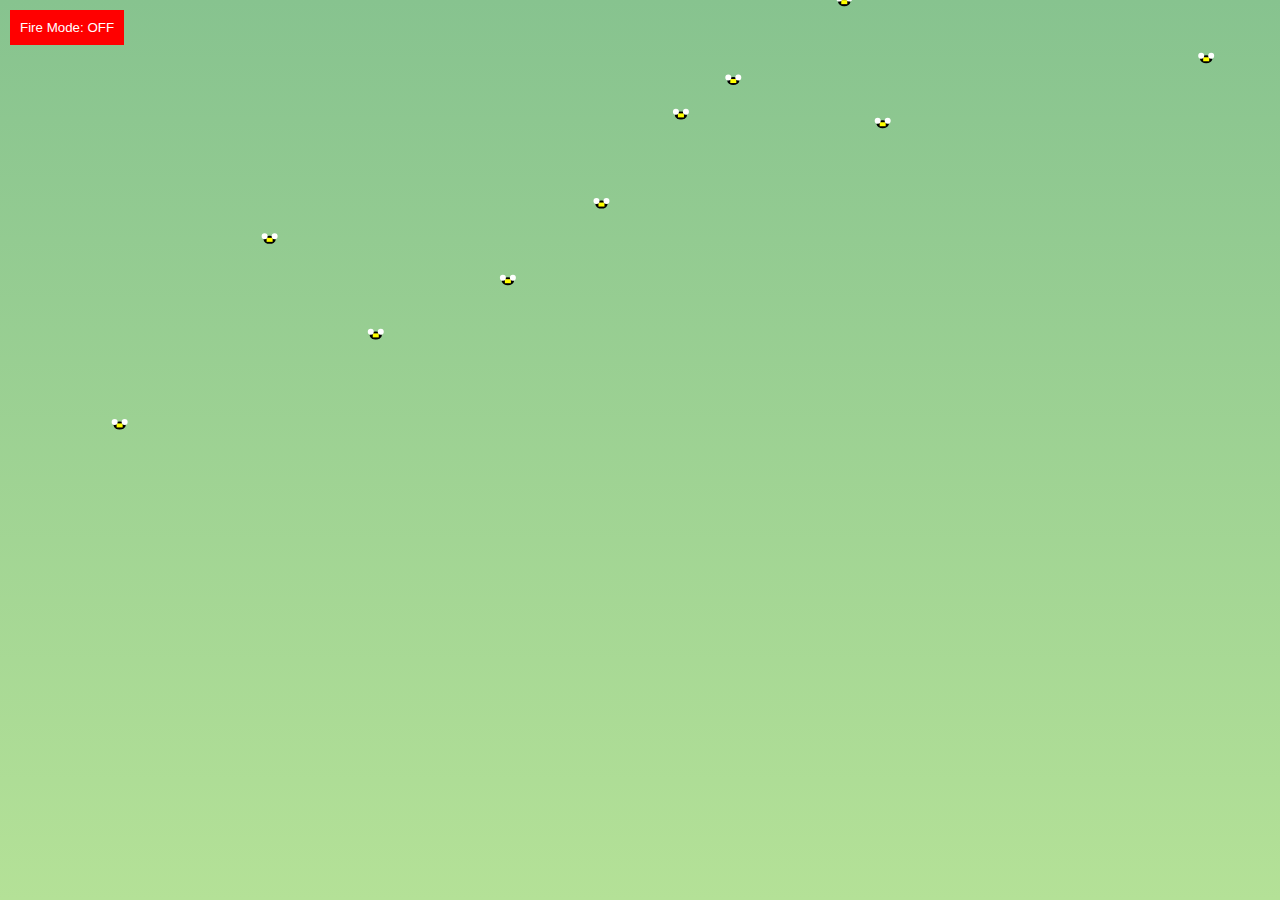
<file: index.html>
<!DOCTYPE html>
<html lang="en">
<head>
    <meta charset="UTF-8">
    <meta name="viewport" content="width=device-width, initial-scale=1.0">
    <title>Interactive Digital Garden</title>
    <style>
        body { margin: 0; overflow: hidden; background-color: #A3C997; }
        canvas { display: block; }
        #fireButton { position: absolute; top: 10px; left: 10px; padding: 10px; background: red; color: white; border: none; cursor: pointer; }
    </style>
</head>
<body>
    <button id="fireButton">Fire Mode: OFF</button>
    <canvas id="gardenCanvas"></canvas>
    <script>
        const canvas = document.getElementById("gardenCanvas");
        const ctx = canvas.getContext("2d");
        canvas.width = window.innerWidth;
        canvas.height = window.innerHeight;
        
        let plants = [];
        let fireParticles = [];
        let pollenParticles = [];
        let windStrength = 0;
        let windOffset = 0;
        let fireMode = false;
        const colors = ["blue", "red", "purple", "pink", "brown", "orange"];
        let bees = [];

        class Cloud {
            constructor() {
                this.x = Math.random() * canvas.width;
                this.y = Math.random() * canvas.height / 2;
                this.size = Math.random() * 30 + 50;  
                this.speed = Math.random() * 0.3 + 0.1;  
                this.alpha = Math.random() * 0.5 + 0.3;  
            }

            move() {
                this.x += this.speed;
                if (this.x > canvas.width) {
                    this.x = -this.size;  // 
                }
            }

            draw() {
                ctx.fillStyle = `rgba(255, 255, 255, ${this.alpha})`;  
                ctx.beginPath();
                ctx.ellipse(this.x, this.y, this.size, this.size / 2, 0, 0, Math.PI * 2);
                ctx.fill();
            }
        }

        class Plant {
            constructor(x, y) {
                this.x = x;
                this.y = y;
                this.height = 0;
                this.maxHeight = Math.random() * 80 + 50;
                this.growthRate = this.maxHeight / 450;
                this.flowerColor = colors[Math.floor(Math.random() * colors.length)];
                this.petalCount = Math.floor(Math.random() * 4) + 5;
                this.flowerSize = 10;
                this.bloomProgress = 0;
                this.burning = false;
                this.burnProgress = 0;
            }

            grow() {
                if (this.height < this.maxHeight) {
                    this.height += this.growthRate;
                } else if (this.bloomProgress < 1) {
                    this.bloomProgress += 0.02;
                }
            }

            burn() {
                this.burning = true;
                this.burnProgress = 0;
                for (let i = 0; i < 15; i++) {
                    fireParticles.push(new FireParticle(this.x, this.y - this.height / 2));
                }
            }

            draw() {
                const bend = Math.sin(windOffset + this.x * 0.01) * windStrength * 8;
                ctx.strokeStyle = this.burning ? `rgb(${50 + this.burnProgress * 2}, ${50 + this.burnProgress * 2}, ${50 + this.burnProgress * 2})` : "green";
                ctx.lineWidth = 4;
                ctx.beginPath();
                ctx.moveTo(this.x, this.y);
                ctx.quadraticCurveTo(this.x + bend, this.y - this.height / 2, this.x + bend, this.y - this.height);
                ctx.stroke();

                if (this.height >= this.maxHeight) {
                    this.drawFlower(this.x + bend, this.y - this.height - 10);
                }

                if (this.burning) {
                    this.burnProgress += 2;
                    if (this.burnProgress > 100) {
                        plants = plants.filter(p => p !== this);
                    }
                }
            }

            drawFlower(x, y) {
                ctx.save();
                ctx.translate(x, y);

                for (let i = 0; i < this.petalCount; i++) {
                    ctx.beginPath();
                    const angle = (Math.PI * 2 / this.petalCount) * i;
                    const petalSize = this.flowerSize * (0.5 + this.bloomProgress);
                    const petalX = Math.cos(angle) * petalSize;
                    const petalY = Math.sin(angle) * petalSize;
                    
                    const gradient = ctx.createRadialGradient(0, 0, 2, petalX, petalY, petalSize);
                    gradient.addColorStop(0, "white");
                    gradient.addColorStop(1, this.flowerColor);

                    ctx.fillStyle = gradient;
                    ctx.ellipse(petalX, petalY, petalSize, petalSize / 2, angle, 0, Math.PI * 2);
                    ctx.fill();
                }

                ctx.beginPath();
                ctx.arc(0, 0, 6, 0, Math.PI * 2);
                ctx.fillStyle = "yellow";
                ctx.fill();

                ctx.restore();
            }
        }

        class FireParticle {
            constructor(x, y) {
                this.x = x;
                this.y = y;
                this.size = Math.random() * 3 + 2;
                this.alpha = 1;
                this.speedX = Math.random() * 2 - 1;
                this.speedY = Math.random() * -1 - 0.5;
            }

            update() {
                this.x += this.speedX;
                this.y += this.speedY;
                this.alpha -= 0.02;
            }

            draw() {
                ctx.fillStyle = `rgba(255, 100, 0, ${this.alpha})`;
                ctx.beginPath();
                ctx.arc(this.x, this.y, this.size, 0, Math.PI * 2);
                ctx.fill();
            }
        }

        class PollenParticle {
            constructor(x, y) {
                this.x = x;
                this.y = y;
                this.alpha = Math.random() * 0.5 + 0.3;
                this.size = Math.random() * 3 + 1;
                this.baseSpeedX = Math.random() * 1 - 0.5;
                this.speedY = Math.random() * -0.5 - 0.2;
            }
            update() {
                this.x += this.baseSpeedX + windStrength * 2;
                this.y += this.speedY;
                if (this.y < -10 || this.x < -10 || this.x > canvas.width + 10) {
                    this.x = Math.random() * canvas.width;
                    this.y = canvas.height + Math.random() * 20;
                }
            }
            draw() {
                ctx.fillStyle = `rgba(255, 255, 0, ${this.alpha})`;
                ctx.beginPath();
                ctx.arc(this.x, this.y, this.size, 0, Math.PI * 2);
                ctx.fill();
            }
        }

        class Bee {
            constructor() {
                this.x = Math.random() * canvas.width;
                this.y = Math.random() * canvas.height / 2;
                this.target = null;
                this.speed = Math.random() * 1 + 1;
                this.wingOffset = 0;
            }
            
            findFlower() {
                if (plants.length > 0 && Math.random() < 0.02) {
                    this.target = plants[Math.floor(Math.random() * plants.length)];
                }
            }
            
            move() {
                if (this.target) {
                    let dx = this.target.x - this.x;
                    let dy = (this.target.y - this.target.height - 10) - this.y;
                    let dist = Math.hypot(dx, dy);
                    if (dist < 5) {
                        this.target = null;
                    } else {
                        this.x += (dx / dist) * this.speed;
                        this.y += (dy / dist) * this.speed;
                    }
                } else {
                    this.x += Math.random() * 2 - 1;
                    this.y += Math.random() * 2 - 1;
                    this.findFlower();
                }
                this.wingOffset += 0.2;
            }
            
            draw() {
                ctx.fillStyle = "black";
                ctx.beginPath();
                ctx.ellipse(this.x, this.y, 6, 4, 0, 0, Math.PI * 2);
                ctx.fill();
                
                ctx.fillStyle = "yellow";
                ctx.fillRect(this.x - 3, this.y - 2, 6, 4);
                
                ctx.fillStyle = "white";
                ctx.beginPath();
                ctx.arc(this.x - 5, this.y - 5 + Math.sin(this.wingOffset) * 2, 3, 0, Math.PI * 2);
                ctx.arc(this.x + 5, this.y - 5 + Math.sin(this.wingOffset) * 2, 3, 0, Math.PI * 2);
                ctx.fill();
            }
        }
        
        function addPlant(event) {
            const x = event.clientX;
            const y = event.clientY;
            plants.push(new Plant(x, y));
        }

        function burnPlant(event) {
            const x = event.clientX;
            const y = event.clientY;
            for (let plant of plants) {
                const distance = Math.hypot(plant.x - x, plant.y - y);
                if (distance < 50) { 
                    plant.burn();
                    break;
                }
            }
        }


        function animate() {
            let gradient = ctx.createLinearGradient(0, 0, 0, canvas.height);
            gradient.addColorStop(0, "#87c38f"); 
            gradient.addColorStop(1, "#b4e197"); 
            ctx.fillStyle = gradient;
            ctx.fillRect(0, 0, canvas.width, canvas.height);

            
            
            pollenParticles.forEach(particle => {
                particle.update();
                particle.draw();
            });

            plants.forEach(plant => {
                plant.grow();
                plant.draw();
            });

            bees.forEach(bee => {
                bee.move();
                bee.draw();
            });
            
            fireParticles.forEach((particle, index) => {
                particle.update();
                particle.draw();
                if (particle.alpha <= 0) fireParticles.splice(index, 1);
            });

            windOffset += 0.03;
            windStrength = (Math.sin(windOffset) + 1) / 2 * 2; // Smooth fluctuating wind effect

            requestAnimationFrame(animate);
        }

        document.getElementById("fireButton").addEventListener("click", () => {
            fireMode = !fireMode;
            document.getElementById("fireButton").textContent = fireMode ? "Fire Mode: ON" : "Fire Mode: OFF";
        });

        canvas.addEventListener("click", event => fireMode ? burnPlant(event) : addPlant(event));

        for (let i = 0; i < 10; i++) {
            bees.push(new Bee());
        }

        let clouds = [];
        for (let i = 0; i < 5; i++) {
            clouds.push(new Cloud());
        }

        animate();
    </script>
</body>
</html>
</file>
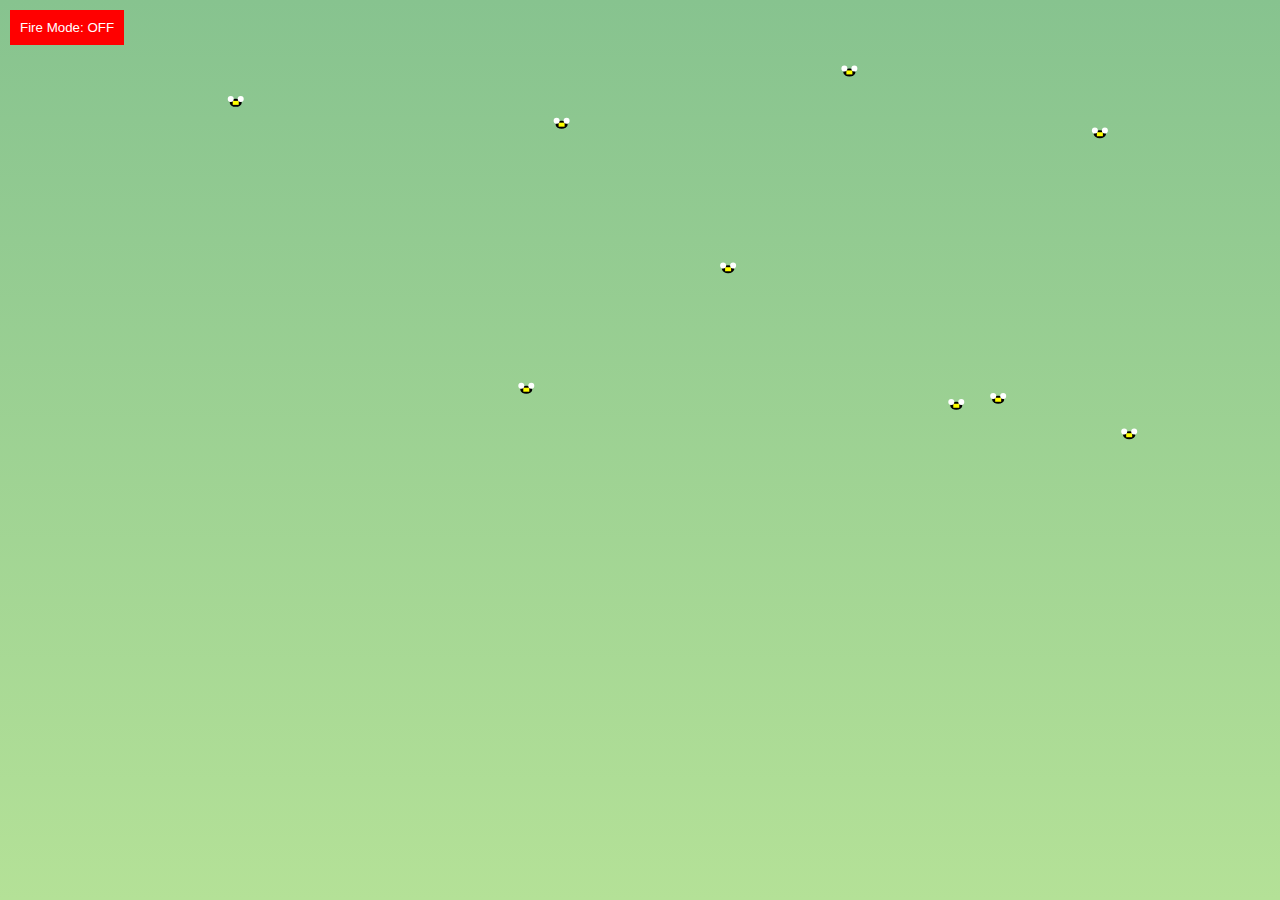
<file: Garden/index.html>
<!DOCTYPE html>
<html lang="en">
<head>
    <meta charset="UTF-8">
    <meta name="viewport" content="width=device-width, initial-scale=1.0">
    <title>Interactive Digital Garden</title>
    <style>
        body { margin: 0; overflow: hidden; background-color: #A3C997; }
        canvas { display: block; }
        #fireButton { position: absolute; top: 10px; left: 10px; padding: 10px; background: red; color: white; border: none; cursor: pointer; }
    </style>
</head>
<body>
    <button id="fireButton">Fire Mode: OFF</button>
    <canvas id="gardenCanvas"></canvas>
    <script>
        const canvas = document.getElementById("gardenCanvas");
        const ctx = canvas.getContext("2d");
        canvas.width = window.innerWidth;
        canvas.height = window.innerHeight;
        
        let plants = [];
        let fireParticles = [];
        let pollenParticles = [];
        let windStrength = 0;
        let windOffset = 0;
        let fireMode = false;
        const colors = ["blue", "red", "purple", "pink", "brown", "orange"];
        let bees = [];

        class Cloud {
            constructor() {
                this.x = Math.random() * canvas.width;
                this.y = Math.random() * canvas.height / 2;
                this.size = Math.random() * 30 + 50;  
                this.speed = Math.random() * 0.3 + 0.1;  
                this.alpha = Math.random() * 0.5 + 0.3;  
            }

            move() {
                this.x += this.speed;
                if (this.x > canvas.width) {
                    this.x = -this.size;  // 
                }
            }

            draw() {
                ctx.fillStyle = `rgba(255, 255, 255, ${this.alpha})`;  
                ctx.beginPath();
                ctx.ellipse(this.x, this.y, this.size, this.size / 2, 0, 0, Math.PI * 2);
                ctx.fill();
            }
        }

        class Plant {
            constructor(x, y) {
                this.x = x;
                this.y = y;
                this.height = 0;
                this.maxHeight = Math.random() * 80 + 50;
                this.growthRate = this.maxHeight / 450;
                this.flowerColor = colors[Math.floor(Math.random() * colors.length)];
                this.petalCount = Math.floor(Math.random() * 4) + 5;
                this.flowerSize = 10;
                this.bloomProgress = 0;
                this.burning = false;
                this.burnProgress = 0;
            }

            grow() {
                if (this.height < this.maxHeight) {
                    this.height += this.growthRate;
                } else if (this.bloomProgress < 1) {
                    this.bloomProgress += 0.02;
                }
            }

            burn() {
                this.burning = true;
                this.burnProgress = 0;
                for (let i = 0; i < 15; i++) {
                    fireParticles.push(new FireParticle(this.x, this.y - this.height / 2));
                }
            }

            draw() {
                const bend = Math.sin(windOffset + this.x * 0.01) * windStrength * 8;
                ctx.strokeStyle = this.burning ? `rgb(${50 + this.burnProgress * 2}, ${50 + this.burnProgress * 2}, ${50 + this.burnProgress * 2})` : "green";
                ctx.lineWidth = 4;
                ctx.beginPath();
                ctx.moveTo(this.x, this.y);
                ctx.quadraticCurveTo(this.x + bend, this.y - this.height / 2, this.x + bend, this.y - this.height);
                ctx.stroke();

                if (this.height >= this.maxHeight) {
                    this.drawFlower(this.x + bend, this.y - this.height - 10);
                }

                if (this.burning) {
                    this.burnProgress += 2;
                    if (this.burnProgress > 100) {
                        plants = plants.filter(p => p !== this);
                    }
                }
            }

            drawFlower(x, y) {
                ctx.save();
                ctx.translate(x, y);

                for (let i = 0; i < this.petalCount; i++) {
                    ctx.beginPath();
                    const angle = (Math.PI * 2 / this.petalCount) * i;
                    const petalSize = this.flowerSize * (0.5 + this.bloomProgress);
                    const petalX = Math.cos(angle) * petalSize;
                    const petalY = Math.sin(angle) * petalSize;
                    
                    const gradient = ctx.createRadialGradient(0, 0, 2, petalX, petalY, petalSize);
                    gradient.addColorStop(0, "white");
                    gradient.addColorStop(1, this.flowerColor);

                    ctx.fillStyle = gradient;
                    ctx.ellipse(petalX, petalY, petalSize, petalSize / 2, angle, 0, Math.PI * 2);
                    ctx.fill();
                }

                ctx.beginPath();
                ctx.arc(0, 0, 6, 0, Math.PI * 2);
                ctx.fillStyle = "yellow";
                ctx.fill();

                ctx.restore();
            }
        }

        class FireParticle {
            constructor(x, y) {
                this.x = x;
                this.y = y;
                this.size = Math.random() * 3 + 2;
                this.alpha = 1;
                this.speedX = Math.random() * 2 - 1;
                this.speedY = Math.random() * -1 - 0.5;
            }

            update() {
                this.x += this.speedX;
                this.y += this.speedY;
                this.alpha -= 0.02;
            }

            draw() {
                ctx.fillStyle = `rgba(255, 100, 0, ${this.alpha})`;
                ctx.beginPath();
                ctx.arc(this.x, this.y, this.size, 0, Math.PI * 2);
                ctx.fill();
            }
        }

        class PollenParticle {
            constructor(x, y) {
                this.x = x;
                this.y = y;
                this.alpha = Math.random() * 0.5 + 0.3;
                this.size = Math.random() * 3 + 1;
                this.baseSpeedX = Math.random() * 1 - 0.5;
                this.speedY = Math.random() * -0.5 - 0.2;
            }
            update() {
                this.x += this.baseSpeedX + windStrength * 2;
                this.y += this.speedY;
                if (this.y < -10 || this.x < -10 || this.x > canvas.width + 10) {
                    this.x = Math.random() * canvas.width;
                    this.y = canvas.height + Math.random() * 20;
                }
            }
            draw() {
                ctx.fillStyle = `rgba(255, 255, 0, ${this.alpha})`;
                ctx.beginPath();
                ctx.arc(this.x, this.y, this.size, 0, Math.PI * 2);
                ctx.fill();
            }
        }

        class Bee {
            constructor() {
                this.x = Math.random() * canvas.width;
                this.y = Math.random() * canvas.height / 2;
                this.target = null;
                this.speed = Math.random() * 1 + 1;
                this.wingOffset = 0;
            }
            
            findFlower() {
                if (plants.length > 0 && Math.random() < 0.02) {
                    this.target = plants[Math.floor(Math.random() * plants.length)];
                }
            }
            
            move() {
                if (this.target) {
                    let dx = this.target.x - this.x;
                    let dy = (this.target.y - this.target.height - 10) - this.y;
                    let dist = Math.hypot(dx, dy);
                    if (dist < 5) {
                        this.target = null;
                    } else {
                        this.x += (dx / dist) * this.speed;
                        this.y += (dy / dist) * this.speed;
                    }
                } else {
                    this.x += Math.random() * 2 - 1;
                    this.y += Math.random() * 2 - 1;
                    this.findFlower();
                }
                this.wingOffset += 0.2;
            }
            
            draw() {
                ctx.fillStyle = "black";
                ctx.beginPath();
                ctx.ellipse(this.x, this.y, 6, 4, 0, 0, Math.PI * 2);
                ctx.fill();
                
                ctx.fillStyle = "yellow";
                ctx.fillRect(this.x - 3, this.y - 2, 6, 4);
                
                ctx.fillStyle = "white";
                ctx.beginPath();
                ctx.arc(this.x - 5, this.y - 5 + Math.sin(this.wingOffset) * 2, 3, 0, Math.PI * 2);
                ctx.arc(this.x + 5, this.y - 5 + Math.sin(this.wingOffset) * 2, 3, 0, Math.PI * 2);
                ctx.fill();
            }
        }
        
        function addPlant(event) {
            const x = event.clientX;
            const y = event.clientY;
            plants.push(new Plant(x, y));
        }

        function burnPlant(event) {
            const x = event.clientX;
            const y = event.clientY;
            for (let plant of plants) {
                const distance = Math.hypot(plant.x - x, plant.y - y);
                if (distance < 50) { 
                    plant.burn();
                    break;
                }
            }
        }


        function animate() {
            let gradient = ctx.createLinearGradient(0, 0, 0, canvas.height);
            gradient.addColorStop(0, "#87c38f"); 
            gradient.addColorStop(1, "#b4e197"); 
            ctx.fillStyle = gradient;
            ctx.fillRect(0, 0, canvas.width, canvas.height);

            
            
            pollenParticles.forEach(particle => {
                particle.update();
                particle.draw();
            });

            plants.forEach(plant => {
                plant.grow();
                plant.draw();
            });

            bees.forEach(bee => {
                bee.move();
                bee.draw();
            });
            
            fireParticles.forEach((particle, index) => {
                particle.update();
                particle.draw();
                if (particle.alpha <= 0) fireParticles.splice(index, 1);
            });

            windOffset += 0.03;
            windStrength = (Math.sin(windOffset) + 1) / 2 * 2; // Smooth fluctuating wind effect

            requestAnimationFrame(animate);
        }

        document.getElementById("fireButton").addEventListener("click", () => {
            fireMode = !fireMode;
            document.getElementById("fireButton").textContent = fireMode ? "Fire Mode: ON" : "Fire Mode: OFF";
        });

        canvas.addEventListener("click", event => fireMode ? burnPlant(event) : addPlant(event));

        for (let i = 0; i < 10; i++) {
            bees.push(new Bee());
        }

        let clouds = [];
        for (let i = 0; i < 5; i++) {
            clouds.push(new Cloud());
        }

        animate();
    </script>
</body>
</html>
</file>
